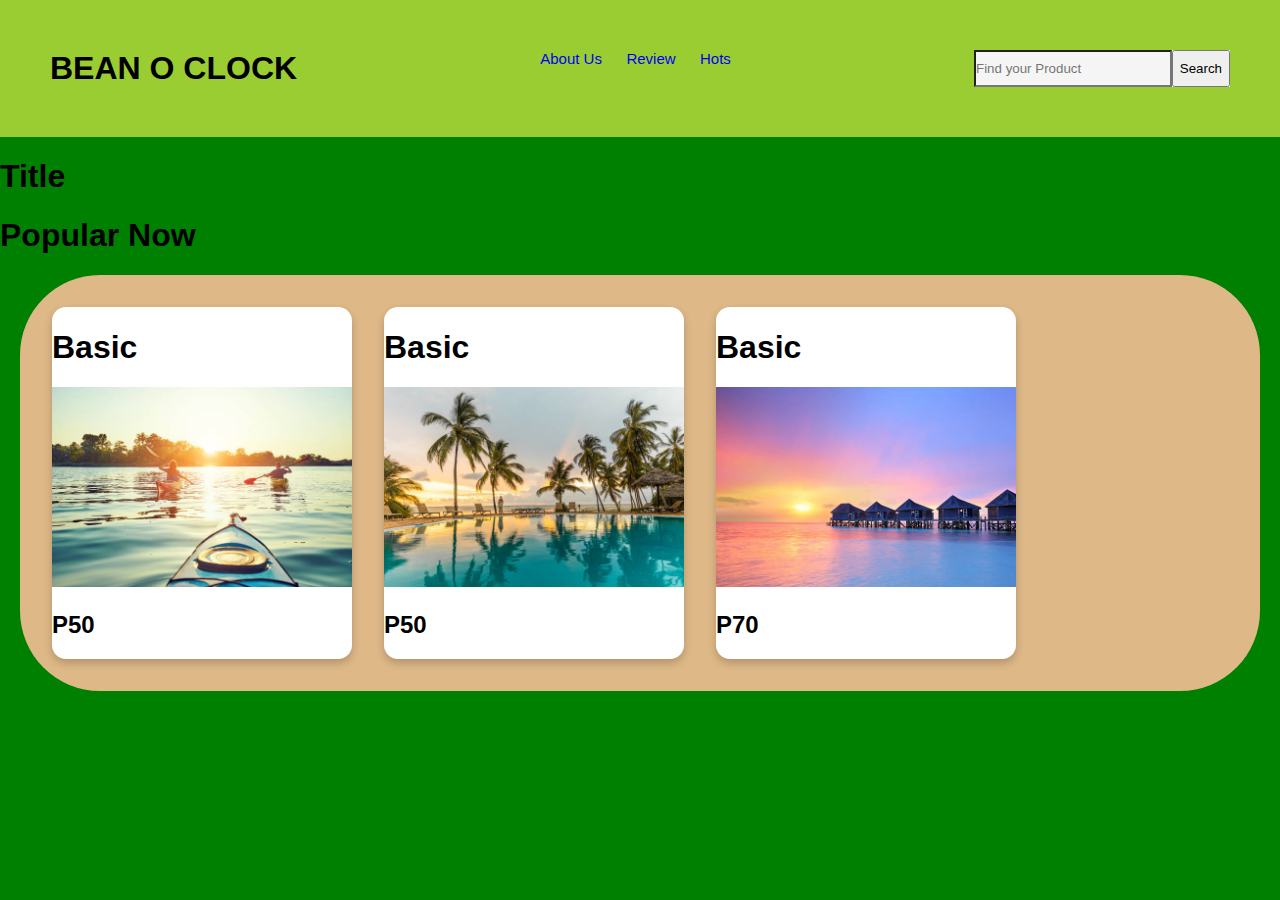
<file: april-week-lab-assignment/index.html>
<!DOCTYPE html>
<html lang="en">

<head>
    <meta charset="UTF-8">
    <meta name="viewport" content="width=device-width, initial-scale=1.0">
    <title>Document</title>
    <link rel="stylesheet" href="styles/main-styles.css">
</head>
 <header>
        <h1>BEAN O CLOCK</h1>
        <nav>
            <a href="#">About Us</a>
            <a href="#">Review</a>
            <a href="#">Hots</a>
        </nav>
        <div class="searchbar">
            <input type="textarea" placeholder="Find your Product">
            <button type="button">Search</button>
        </div>
    </header>
<body>
   
    <div class="HomeHero">
        <h1>Title</h1>

    </div>
<main>
    <h1>Popular Now</h1>
    <div class="container">
        <div class="card">
            <h1>Basic</h1>
            <img src="images/activities.jpg" alt="hero">
            <h2>P50</h2>
        </div>
        <div class="card">
            <h1>Basic</h1>
            <img src="images/beach.jpg" alt="summer">
            <h2>P50</h2>
        </div>
        <div class="card">
            <h1>Basic</h1>
            <img src="images/cottages.jpg" alt="">
            <h2>P70</h2>
        </div>     
    </div>
    
</main>
<footer>

</footer>
</body>

</html>
</file>
<file: april-week-lab-assignment/styles/main-styles.css>
body{
    font-family: 'Montserrat','Helvetica','Roboto';
    background-color: green;
    margin: 0%;
}

header{
    background-color: yellowgreen;
    margin: 0px;
    padding:0px;
    width: 100%;
    display: flex;
    justify-content: space-between;
    
}
header h1{
    margin: 50px;
    justify-content: left;
    
}
.searchbar{
    display: flex;
    background-color: white;
    width: 20%;
    margin: 50px;
    
}
nav{
    margin: 50px;
}

nav a{
    text-decoration:none;
    font-size: 15px;
    padding: 10px;
    
}

input[type="textarea"],
textarea {
    background-color: #f5f5f5;
    color: #333333;
    width: 90%;
    padding: 0px;
    justify-content:center;

}
.homehero{
    text-align: center;
    
}
.centered {
    position: absolute;
    top: 50%;
    left: 50%;
    transform: translate(-50%, -50%);
}
.container{
    margin: 20px;
    border-radius: 80px;
    padding: 1rem;
    background-color: burlywood;
    display: flex;
}
.card {
    border-radius: 14px;
    display: inline-block;
    vertical-align: text-top;
    margin: 1em;
    margin-left: 1rem;
    max-width: 300px;
    background-color: #ffffff;
    box-shadow: 0 4px 8px 0 rgba(0, 0, 0, 0.2);
    transition: 0.2s;
    overflow: hidden;
  }
  .card img {
    width: 100%;
    max-height: 200px;
    object-fit: cover;
    object-position: 0% center;

    
  }
</file>
